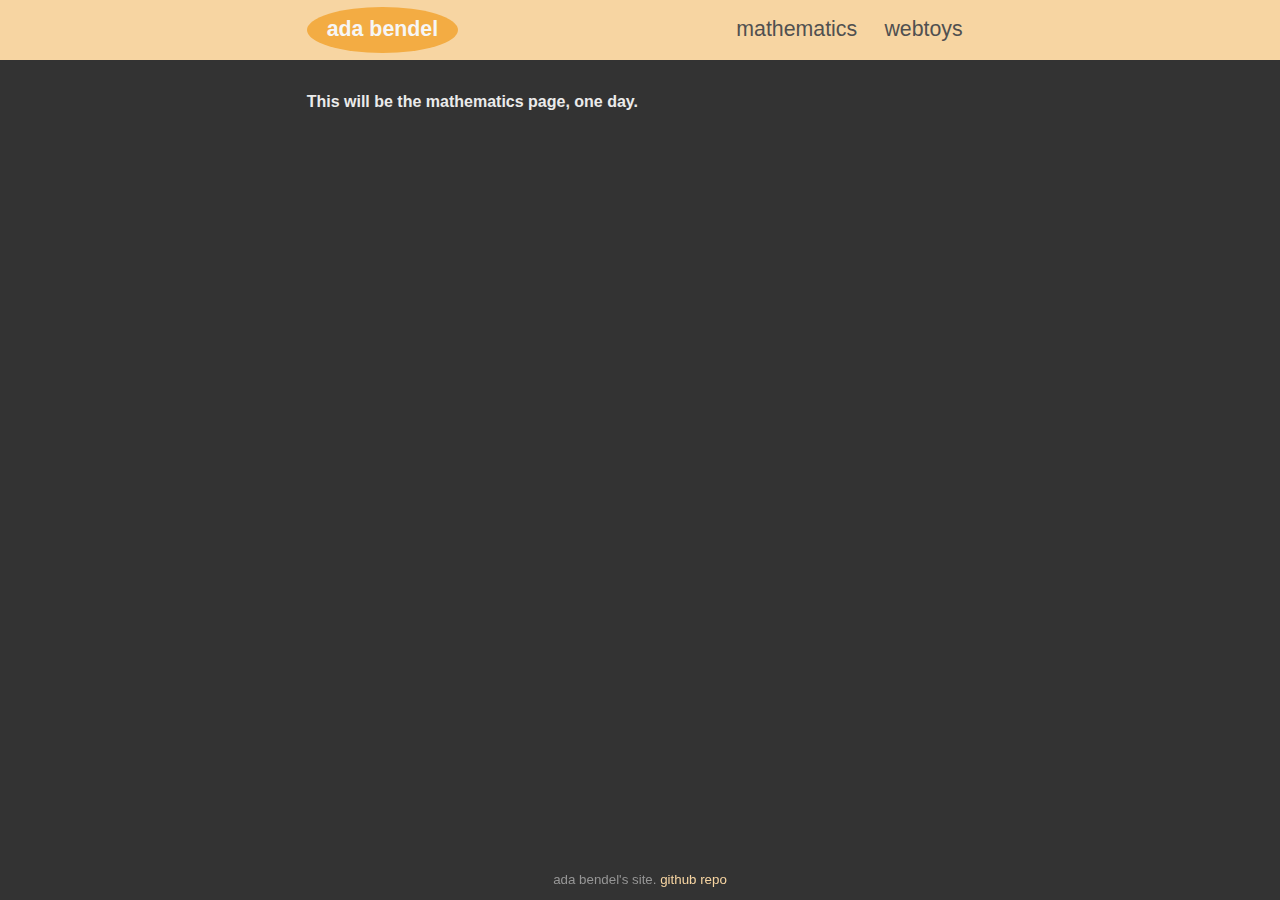
<file: pages/mathematics.html>
<!DOCTYPE html>
<head>
    <title>mathematics - ada bendel</title>
    <link rel="stylesheet" href="../styles/global.css" />
</head>
<body>
    <header>
        <div class="navbar">
            <a class="logo" href="../index.html"><h1>ada bendel</h1></a>
            <div class="links">
                <div class="dropdown-container">
                    <a href="">mathematics</a>
                    <div class="dropdown-content">
                        <a href="mathematics/explainers.html">explainers</a>
                        <a href="mathematics/desmos_gallery.html">desmos gallery</a>
                        <a href="mathematics/reading_recommendations.html">reading recommendations</a>
                    </div>
                </div>
                <div class="dropdown-container">
                    <a href="webtoys.html">webtoys</a>
                    <div class="dropdown-content">
                        <a href="webtoys/tools.html">tools</a>
                        <a href="webtoys/games.html">games</a>
                        <a href="webtoys/miscellaneous.html">miscellaneous</a>
                    </div>
                </div>
            </div>
        </div>
    </header>
    <div class="page-content">
        <h2>This will be the mathematics page, one day.</h2>
    </div>
    <footer>
        <div class="footer-items">
            <p>ada bendel's site. <a href="https://github.com/adabendel/adabendel.github.io" target="_blank">github repo</a></p>
        </div>
    </footer>
</body>
</file>
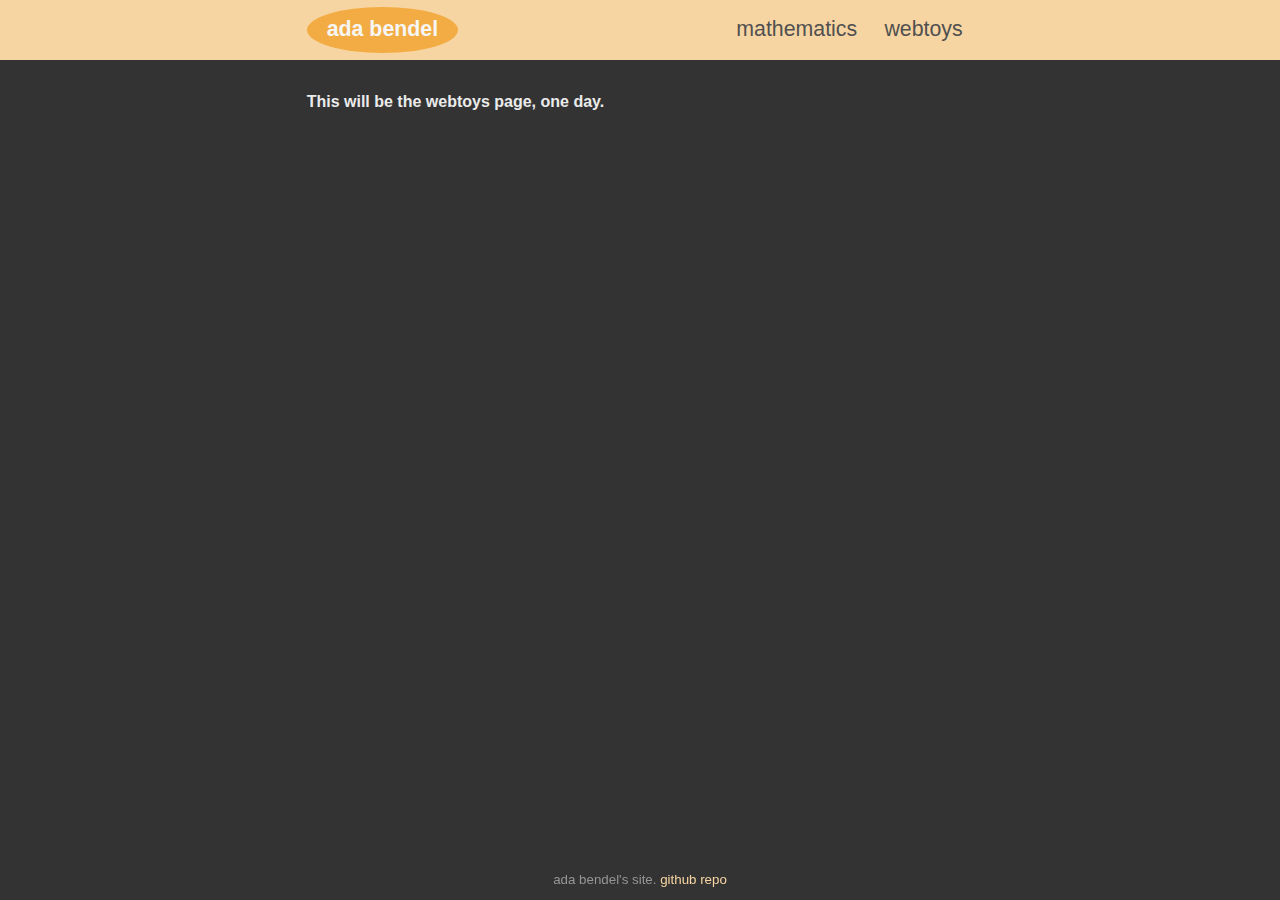
<file: pages/webtoys.html>
<!DOCTYPE html>
<head>
    <title>webtoys - ada bendel</title>
    <link rel="stylesheet" href="../styles/global.css" />
</head>
<body>
    <header>
        <div class="navbar">
            <a class="logo" href="../index.html"><h1>ada bendel</h1></a>
            <div class="links">
                <div class="dropdown-container">
                    <a href="mathematics.html">mathematics</a>
                    <div class="dropdown-content">
                        <a href="mathematics/explainers.html">explainers</a>
                        <a href="mathematics/desmos_gallery.html">desmos gallery</a>
                        <a href="mathematics/reading_recommendations.html">reading recommendations</a>
                    </div>
                </div>
                <div class="dropdown-container">
                    <a href="webtoys.html">webtoys</a>
                    <div class="dropdown-content">
                        <a href="webtoys/tools.html">tools</a>
                        <a href="webtoys/games.html">games</a>
                        <a href="webtoys/miscellaneous.html">miscellaneous</a>
                    </div>
                </div>
            </div>
        </div>
    </header>
    <div class="page-content">
        <h2>This will be the webtoys page, one day.</h2>
    </div>
    <footer>
        <div class="footer-items">
            <p>ada bendel's site. <a href="https://github.com/adabendel/adabendel.github.io" target="_blank">github repo</a></p>
        </div>
    </footer>
</body>
</file>
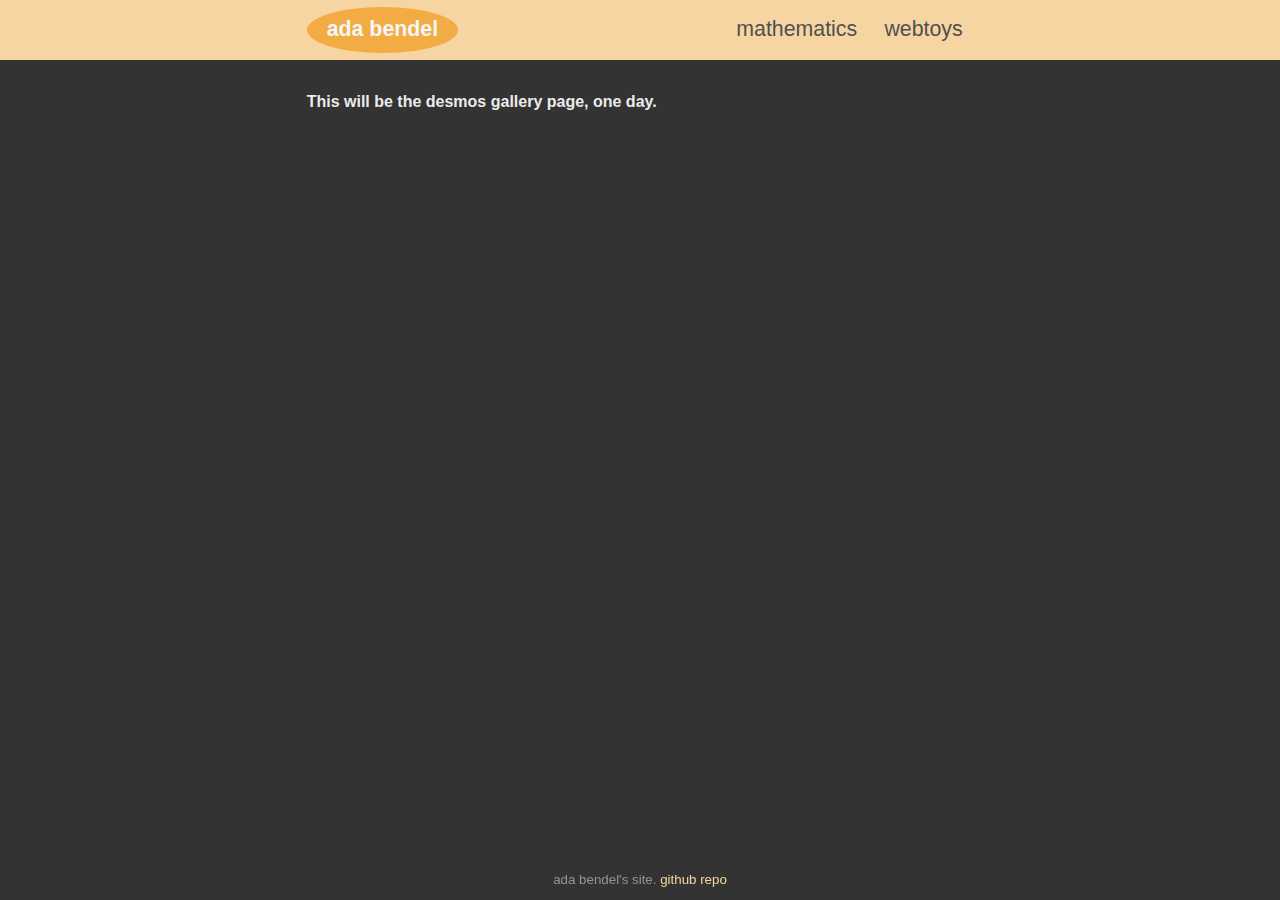
<file: pages/mathematics/desmos_gallery.html>
<!DOCTYPE html>
<head>
    <title>mathematics - ada bendel</title>
    <link rel="stylesheet" href="../../styles/global.css" />
</head>
<body>
    <header>
        <div class="navbar">
            <a class="logo" href="../../index.html"><h1>ada bendel</h1></a>
            <div class="links">
                <div class="dropdown-container">
                    <a href="../mathematics.html">mathematics</a>
                    <div class="dropdown-content">
                        <a href="">desmos gallery</a>
                        <a href="explainers.html">explainers</a>
                        <a href="reading_recommendations.html">reading recommendations</a>
                    </div>
                </div>
                <div class="dropdown-container">
                    <a href="../webtoys.html">webtoys</a>
                    <div class="dropdown-content">
                        <a href="../webtoys/games.html">games</a>
                        <a href="../webtoys/miscellaneous.html">miscellaneous</a>
                        <a href="../webtoys/tools.html">tools</a>
                    </div>
                </div>
            </div>
        </div>
    </header>
    <div class="page-content">
        <h2>This will be the desmos gallery page, one day.</h2>
    </div>
    <footer>
        <div class="footer-items">
            <p>ada bendel's site. <a href="https://github.com/adabendel/adabendel.github.io" target="_blank">github repo</a></p>
        </div>
    </footer>
</body>
</file>
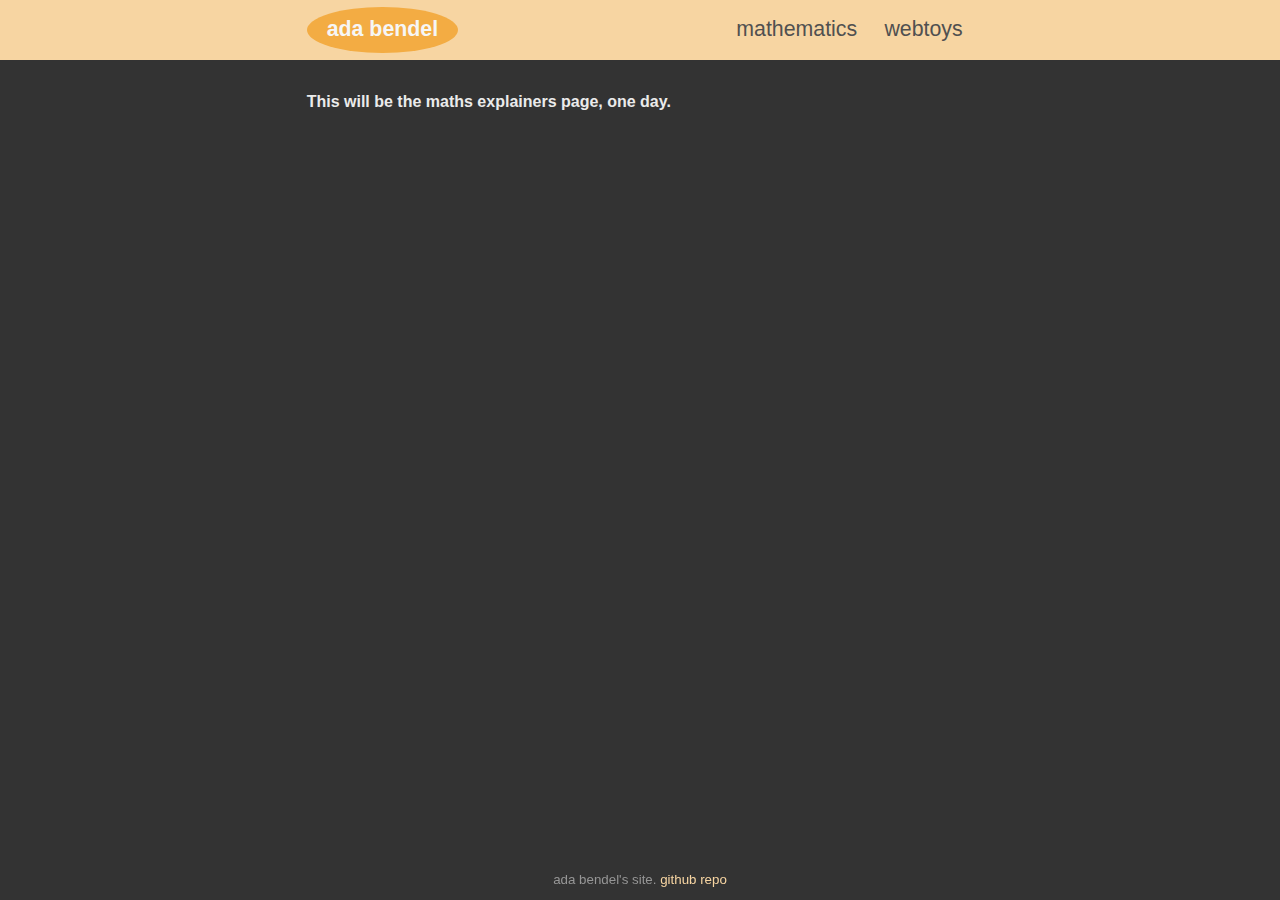
<file: pages/mathematics/explainers.html>
<!DOCTYPE html>
<head>
    <title>mathematics - ada bendel</title>
    <link rel="stylesheet" href="../../styles/global.css" />
</head>
<body>
    <header>
        <div class="navbar">
            <a class="logo" href="../../index.html"><h1>ada bendel</h1></a>
            <div class="links">
                <div class="dropdown-container">
                    <a href="../mathematics.html">mathematics</a>
                    <div class="dropdown-content">
                        <a href="desmos_gallery.html">desmos gallery</a>
                        <a href="">explainers</a>
                        <a href="reading_recommendations.html">reading recommendations</a>
                    </div>
                </div>
                <div class="dropdown-container">
                    <a href="../webtoys.html">webtoys</a>
                    <div class="dropdown-content">
                        <a href="../webtoys/games.html">games</a>
                        <a href="../webtoys/miscellaneous.html">miscellaneous</a>
                        <a href="../webtoys/tools.html">tools</a>
                    </div>
                </div>
            </div>
        </div>
    </header>
    <div class="page-content">
        <h2>This will be the maths explainers page, one day.</h2>
    </div>
    <footer>
        <div class="footer-items">
            <p>ada bendel's site. <a href="https://github.com/adabendel/adabendel.github.io" target="_blank">github repo</a></p>
        </div>
    </footer>
</body>
</file>
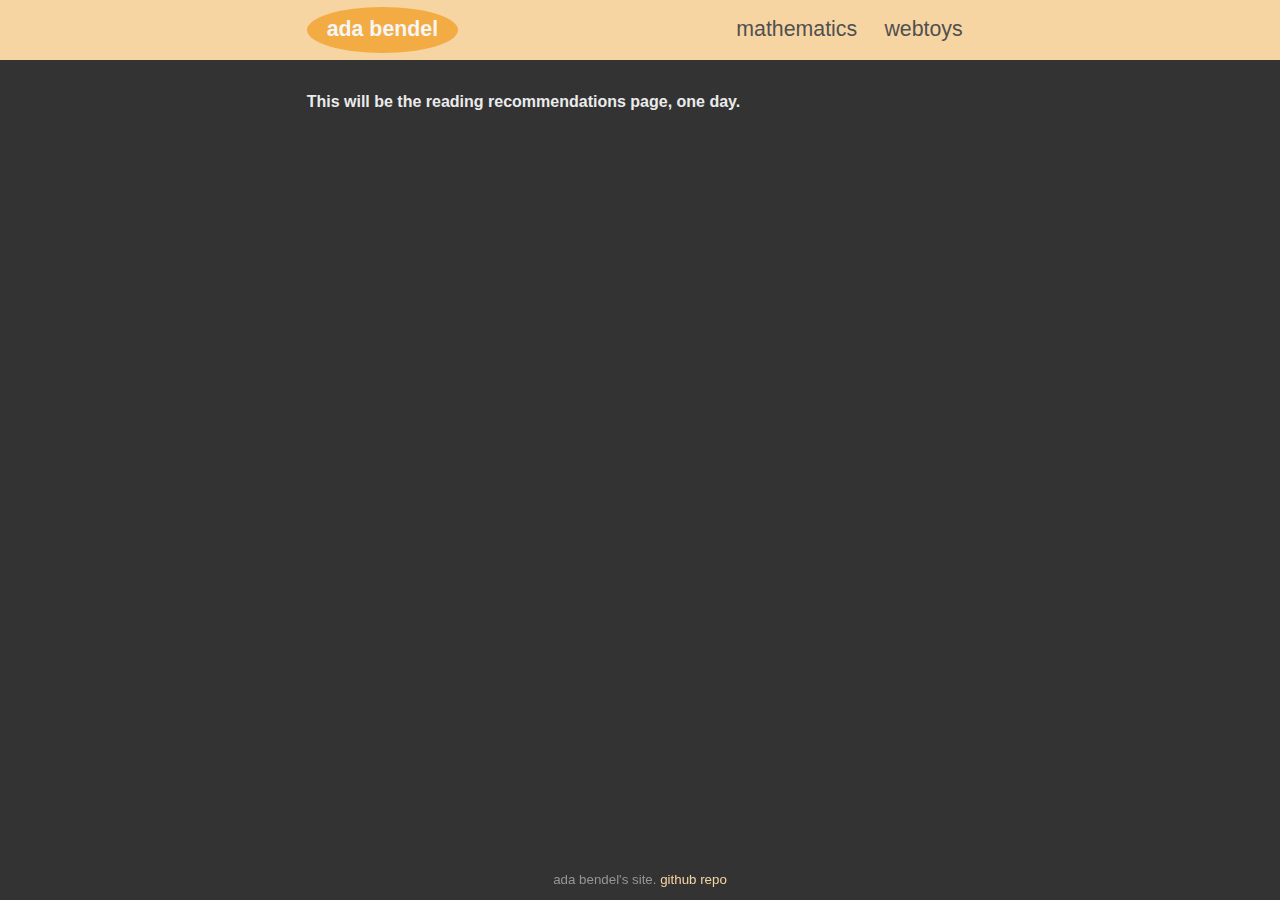
<file: pages/mathematics/reading_recommendations.html>
<!DOCTYPE html>
<head>
    <title>mathematics - ada bendel</title>
    <link rel="stylesheet" href="../../styles/global.css" />
</head>
<body>
    <header>
        <div class="navbar">
            <a class="logo" href="../../index.html"><h1>ada bendel</h1></a>
            <div class="links">
                <div class="dropdown-container">
                    <a href="../mathematics.html">mathematics</a>
                    <div class="dropdown-content">
                        <a href="desmos_gallery.html">desmos gallery</a>
                        <a href="explainers.html">explainers</a>
                        <a href="">reading recommendations</a>
                    </div>
                </div>
                <div class="dropdown-container">
                    <a href="../webtoys.html">webtoys</a>
                    <div class="dropdown-content">
                        <a href="../webtoys/games.html">games</a>
                        <a href="../webtoys/miscellaneous.html">miscellaneous</a>
                        <a href="../webtoys/tools.html">tools</a>
                    </div>
                </div>
            </div>
        </div>
    </header>
    <div class="page-content">
        <h2>This will be the reading recommendations page, one day.</h2>
    </div>
    <footer>
        <div class="footer-items">
            <p>ada bendel's site. <a href="https://github.com/adabendel/adabendel.github.io" target="_blank">github repo</a></p>
        </div>
    </footer>
</body>
</file>
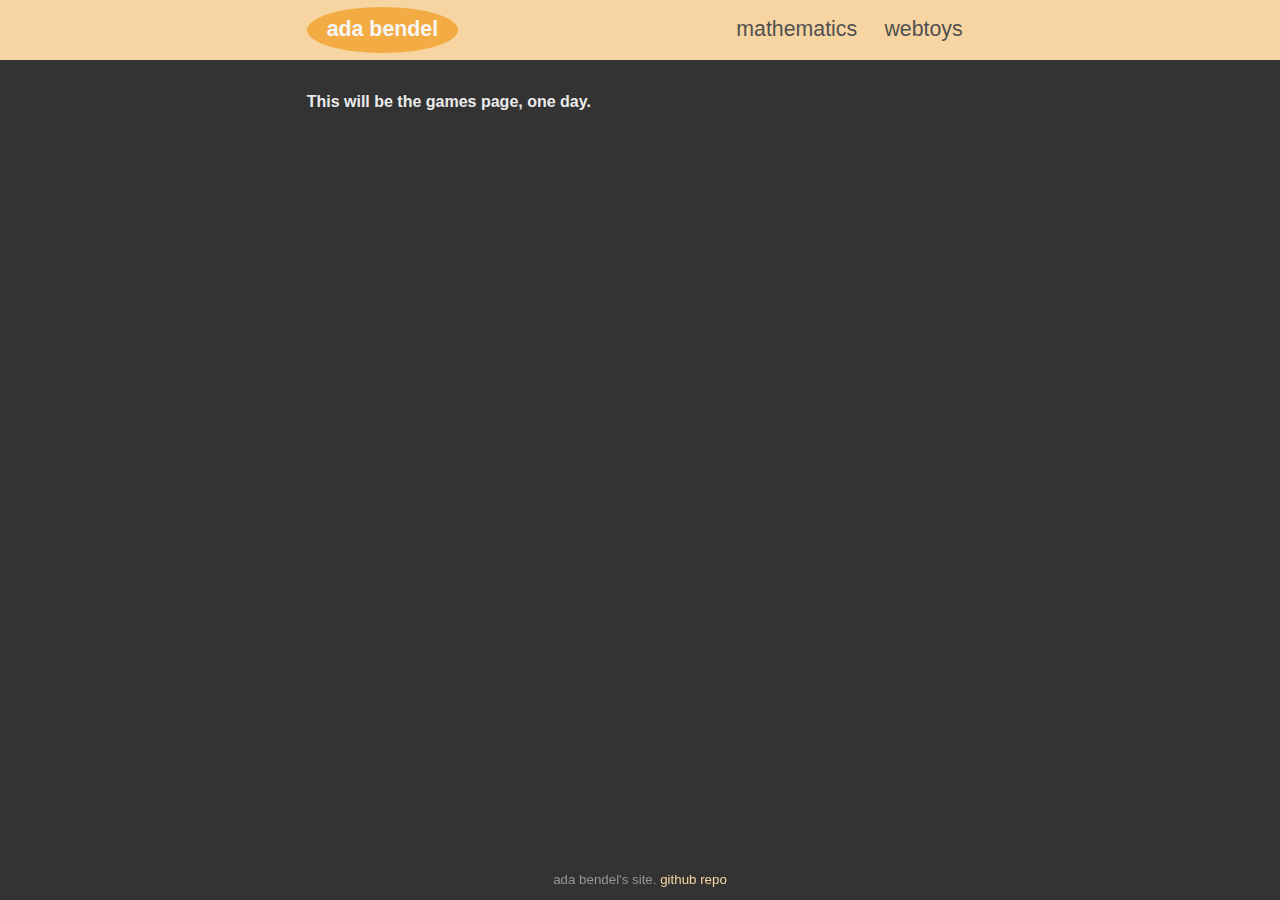
<file: pages/webtoys/games.html>
<!DOCTYPE html>
<head>
    <title>mathematics - ada bendel</title>
    <link rel="stylesheet" href="../../styles/global.css" />
</head>
<body>
    <header>
        <div class="navbar">
            <a class="logo" href="../../index.html"><h1>ada bendel</h1></a>
            <div class="links">
                <div class="dropdown-container">
                    <a href="../mathematics.html">mathematics</a>
                    <div class="dropdown-content">
                        <a href="../mathematics/desmos_gallery.html">desmos gallery</a>
                        <a href="../mathematics/explainers.html">explainers</a>
                        <a href="../mathematics/reading_recommendations.html">reading recommendations</a>
                    </div>
                </div>
                <div class="dropdown-container">
                    <a href="../webtoys.html">webtoys</a>
                    <div class="dropdown-content">
                        <a href="">games</a>
                        <a href="miscellaneous.html">miscellaneous</a>
                        <a href="tools.html">tools</a>
                    </div>
                </div>
            </div>
        </div>
    </header>
    <div class="page-content">
        <h2>This will be the games page, one day.</h2>
    </div>
    <footer>
        <div class="footer-items">
            <p>ada bendel's site. <a href="https://github.com/adabendel/adabendel.github.io" target="_blank">github repo</a></p>
        </div>
    </footer>
</body>
</file>
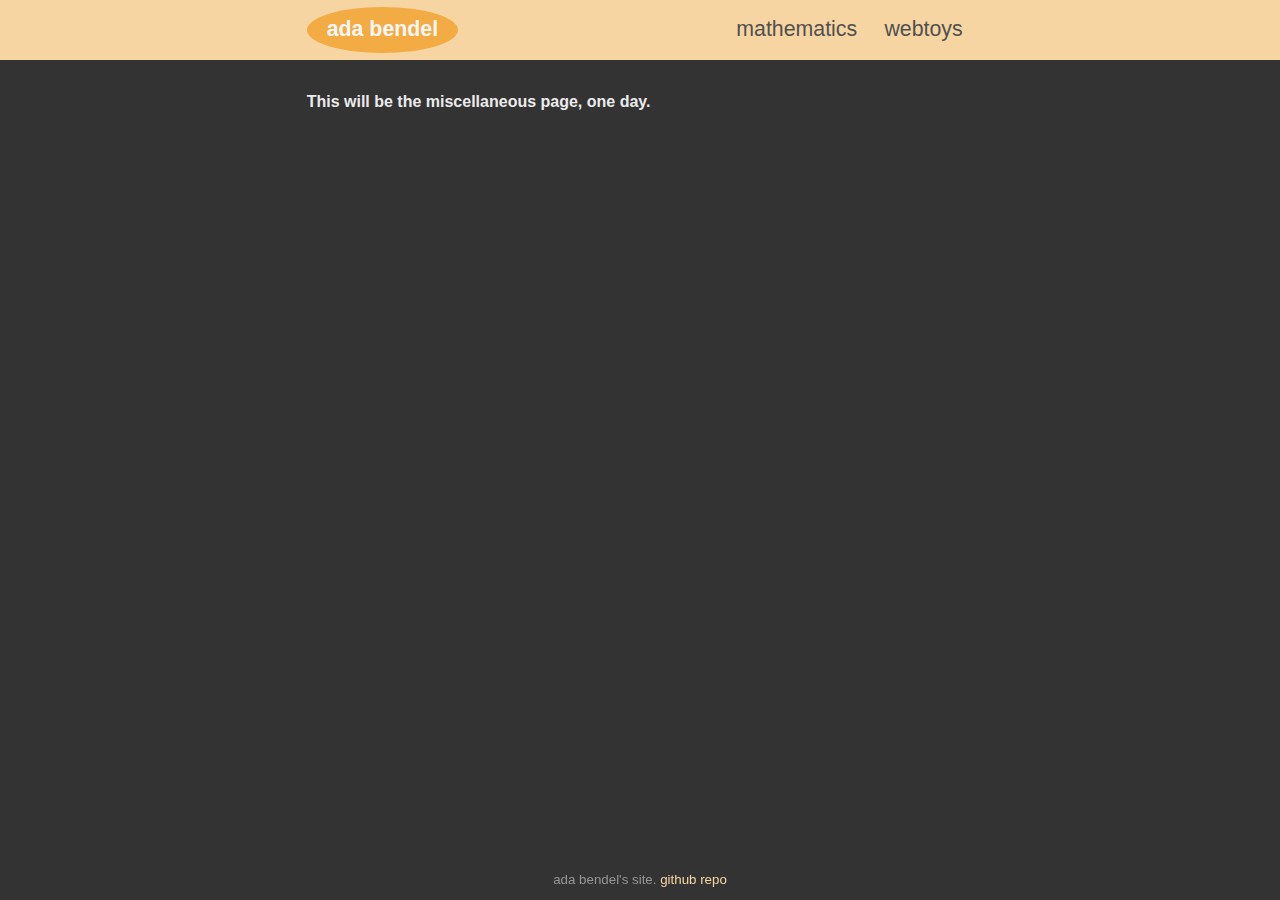
<file: pages/webtoys/miscellaneous.html>
<!DOCTYPE html>
<head>
    <title>mathematics - ada bendel</title>
    <link rel="stylesheet" href="../../styles/global.css" />
</head>
<body>
    <header>
        <div class="navbar">
            <a class="logo" href="../../index.html"><h1>ada bendel</h1></a>
            <div class="links">
                <div class="dropdown-container">
                    <a href="../mathematics.html">mathematics</a>
                    <div class="dropdown-content">
                        <a href="../mathematics/desmos_gallery.html">desmos gallery</a>
                        <a href="../mathematics/explainers.html">explainers</a>
                        <a href="../mathematics/reading_recommendations.html">reading recommendations</a>
                    </div>
                </div>
                <div class="dropdown-container">
                    <a href="../webtoys.html">webtoys</a>
                    <div class="dropdown-content">
                        <a href="games.html">games</a>
                        <a href="">miscellaneous</a>
                        <a href="tools.html">tools</a>
                    </div>
                </div>
            </div>
        </div>
    </header>
    <div class="page-content">
        <h2>This will be the miscellaneous page, one day.</h2>
    </div>
    <footer>
        <div class="footer-items">
            <p>ada bendel's site. <a href="https://github.com/adabendel/adabendel.github.io" target="_blank">github repo</a></p>
        </div>
    </footer>
</body>
</file>
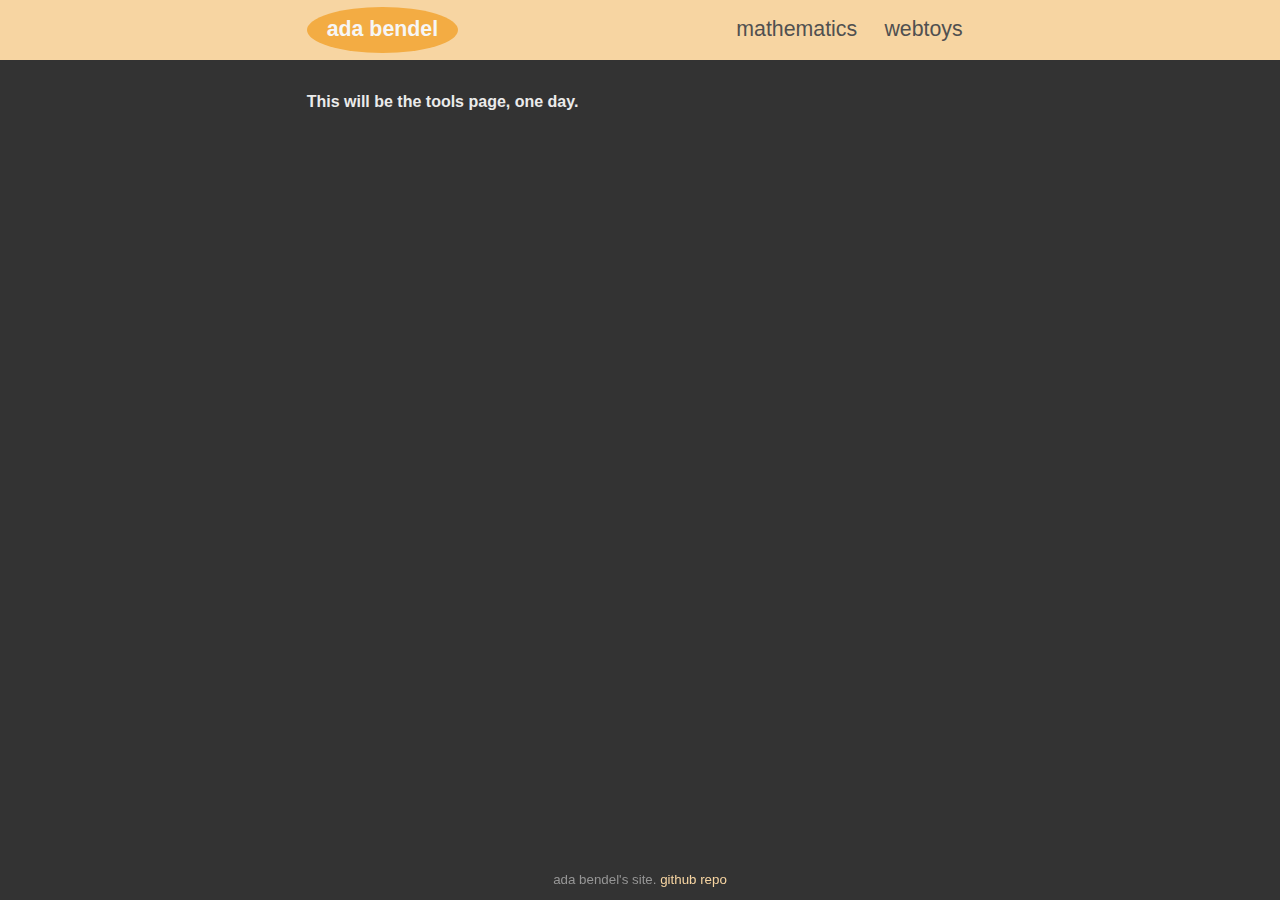
<file: pages/webtoys/tools.html>
<!DOCTYPE html>
<head>
    <title>mathematics - ada bendel</title>
    <link rel="stylesheet" href="../../styles/global.css" />
</head>
<body>
    <header>
        <div class="navbar">
            <a class="logo" href="../../index.html"><h1>ada bendel</h1></a>
            <div class="links">
                <div class="dropdown-container">
                    <a href="../mathematics.html">mathematics</a>
                    <div class="dropdown-content">
                        <a href="../mathematics/desmos_gallery.html">desmos gallery</a>
                        <a href="../mathematics/explainers.html">explainers</a>
                        <a href="../mathematics/reading_recommendations.html">reading recommendations</a>
                    </div>
                </div>
                <div class="dropdown-container">
                    <a href="../webtoys.html">webtoys</a>
                    <div class="dropdown-content">
                        <a href="games.html">games</a>
                        <a href="miscellaneous.html">miscellaneous</a>
                        <a href="">tools</a>
                    </div>
                </div>
            </div>
        </div>
    </header>
    <div class="page-content">
        <h2>This will be the tools page, one day.</h2>
    </div>
    <footer>
        <div class="footer-items">
            <p>ada bendel's site. <a href="https://github.com/adabendel/adabendel.github.io" target="_blank">github repo</a></p>
        </div>
    </footer>
</body>
</file>
<file: styles/global.css>
* {
    font-family: sans-serif;
    --c-darkest: #333333;
    --c-dark: #505050;
    --c-grey: #969696;
    --c-primary: #F3AC43;
    --c-secondary: #F7D5A2;
    --c-light: #EBEBEB;
    --c-lightest: #F6F6F6;
    --c-accent: #8337E1;
    color: var(--c-light);
    font-size: inherit;
    ::selection {
        color: var(--c-light);
        background: var(--c-accent);
    }
}

a {
    text-decoration: none;
    color: var(--c-dark);
}

a:hover {
    color: var(--c-darkest);
}

body {
    background-color: var(--c-darkest);
    margin: 0pt;
}

header {
    padding: 5pt 0pt;
    background-color: var(--c-secondary);
    min-width: fit-content;

    * {
        margin: 0; /* removes default margins from text */
    }

    .navbar {
        min-width: 375pt;
        max-width: 500pt;
        padding: 0pt 15pt;
        margin: auto;
        display: flex;
        flex-direction: row;
        justify-content: space-between;
        font-size: 16pt;
        user-select: none;

        a.logo {
            display: inline-block;
            padding: 8pt 15pt;
            background-color: var(--c-primary);
            border-radius: 50%;
            width: fit-content;
            margin: 0pt;

            h1 {
                color: var(--c-lightest);
            }
        } .links .dropdown-container {
            display: inline-block;
        } a {
            display: inline-block;
            margin: 8pt;
        } .dropdown-content {
            a {
                display: block;
                margin: 0pt;
                padding: 6pt 8pt;
            }
            a:hover {
                background-color: var(--c-accent);
                color: var(--c-light);
            }
        }
    }
}

.dropdown-container {
    position: relative;

    .dropdown-content {
        display: none;
        font-size: 12pt;
        position: absolute;
        z-index: 1;
        background-color: var(--c-primary);
    }
}

.dropdown-container:hover .dropdown-content {
    display: block;
}

.page-content {
    max-width: 500pt;
    min-width: 375pt;
    padding: 15pt 15pt 35pt 15pt;
    margin: auto;
}

footer {
    position: fixed;
    bottom: 0;
    width: 100%;
    font-size: 10pt;
    * {
        color: var(--c-grey);
    }
    a {
        color: var(--c-secondary);
    }
    a:hover {
        color: var(--c-primary);
    }
    .footer-items {
        width: fit-content;
        margin: auto;
        display: flex;
    }
}
</file>
